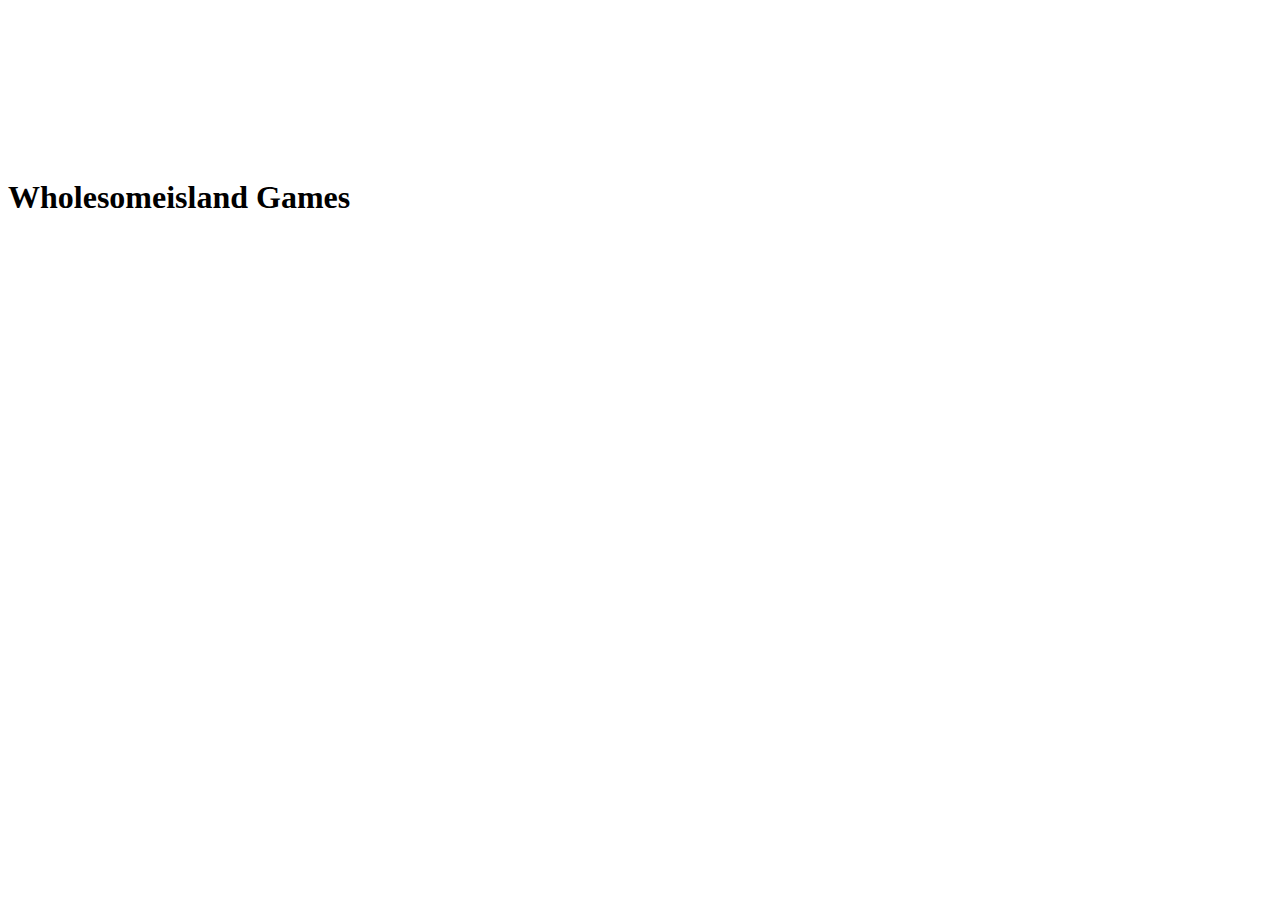
<file: index.html>
<html>
  <head>
    <script     src="https://ajax.googleapis.com/ajax/libs/jquery/1.12.4/jquery.min.js"></script>

    <meta charset="UTF-8">
    <meta http-equiv="X-UA-Compatible" content="IE=edge">
    <meta name="viewport" content="width=device-width, initial-scale=1.0">
    <link rel="stylesheet" type="text/css" href="style.css">
    <title>Wholesomeisland Games</title>
  </head>
  <body>
    <div style="height:150px;">
      <script>$("#header").load("navbar.html")</script>
  </div>

    <h1>
      Wholesomeisland Games
    </h1>

  </body>
</html>
</file>
<file: style.css>
.topnav {
    background-color: #333;
    overflow: hidden;
  }
  
  /* Style the links inside the navigation bar */
  .topnav a {
    float: left;
    color: #f2f2f2;
    text-align: center;
    padding: 14px 16px;
    text-decoration: none;
    font-size: 17px;
  }
  
  /* Change the color of links on hover */
  .topnav a:hover {
    background-color: #ddd;
    color: black;
  }
  
  /* Add a color to the active/current link */
  .topnav a.active {
    background-color: #04AA6D;
    color: white;
  }
</file>
